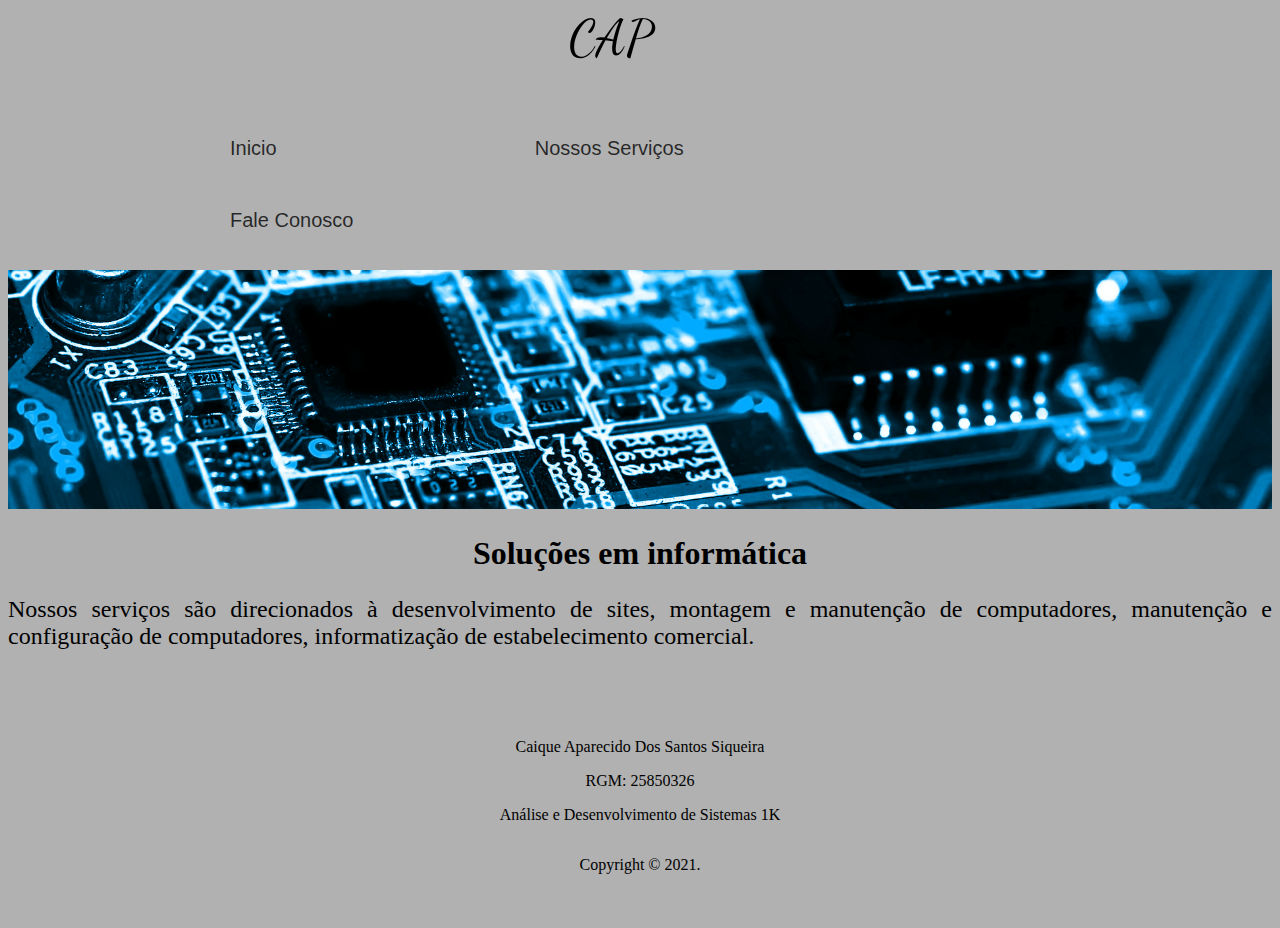
<file: index.html>
<!DOCTYPE html>
<html lang="pt-br">

<head>
    <meta charset="UTF-8">
    <meta http-equiv="X-UA-Compatible" content="IE=edge">
    <meta name="viewport" content="width=device-width, initial-scale=1.0">
    <link rel="stylesheet" href="style.css">
    <link href="https://fonts.googleapis.com/css2?family=Dancing+Script&display=swap" rel="stylesheet">
    <link rel="icon" href="imagens/favicon.png">
    <title>CAP Tecnologia e Soluções</title>
</head>

<body>
        <header>
            <h2 id="marcaPag">CAP</h2>
            <nav class="navegacao">
                <ul class="nav-lista">
                    <li class="list-item">
                        <a class="lista-link" href="index.html">Inicio</a>
                    </li>
                    <li class="list-item">
                        <a class="lista-link" href="conteudo.html">Nossos Serviços</a>
                    </li>
                    <li class="list-item">
                        <a class="lista-link" href="contato.html">Fale Conosco</a>
                    </li>
                </ul>
            </nav>
            <img id="imagem-home" src="imagens/Imagem3.png">
        </header>

        <article>
            <h1 class="titulo">Soluções em informática </h1>
            <p class="parag">
                Nossos serviços são direcionados à desenvolvimento de sites, montagem e
                manutenção de computadores, manutenção e configuração de computadores, informatização de
                estabelecimento comercial.
            </p>
        </article>
            <br>


            <footer class="rodape">
                <section class="rodape-secao">
                    <p>Caique Aparecido Dos Santos Siqueira</p>
                    <p> RGM: 25850326</p>
                    <p>Análise e Desenvolvimento de Sistemas 1K</p>
                </section>

                <br>
                <p class="copyright"> Copyright &copy; 2021. </p>
            </footer>
</body>

</html>
</file>
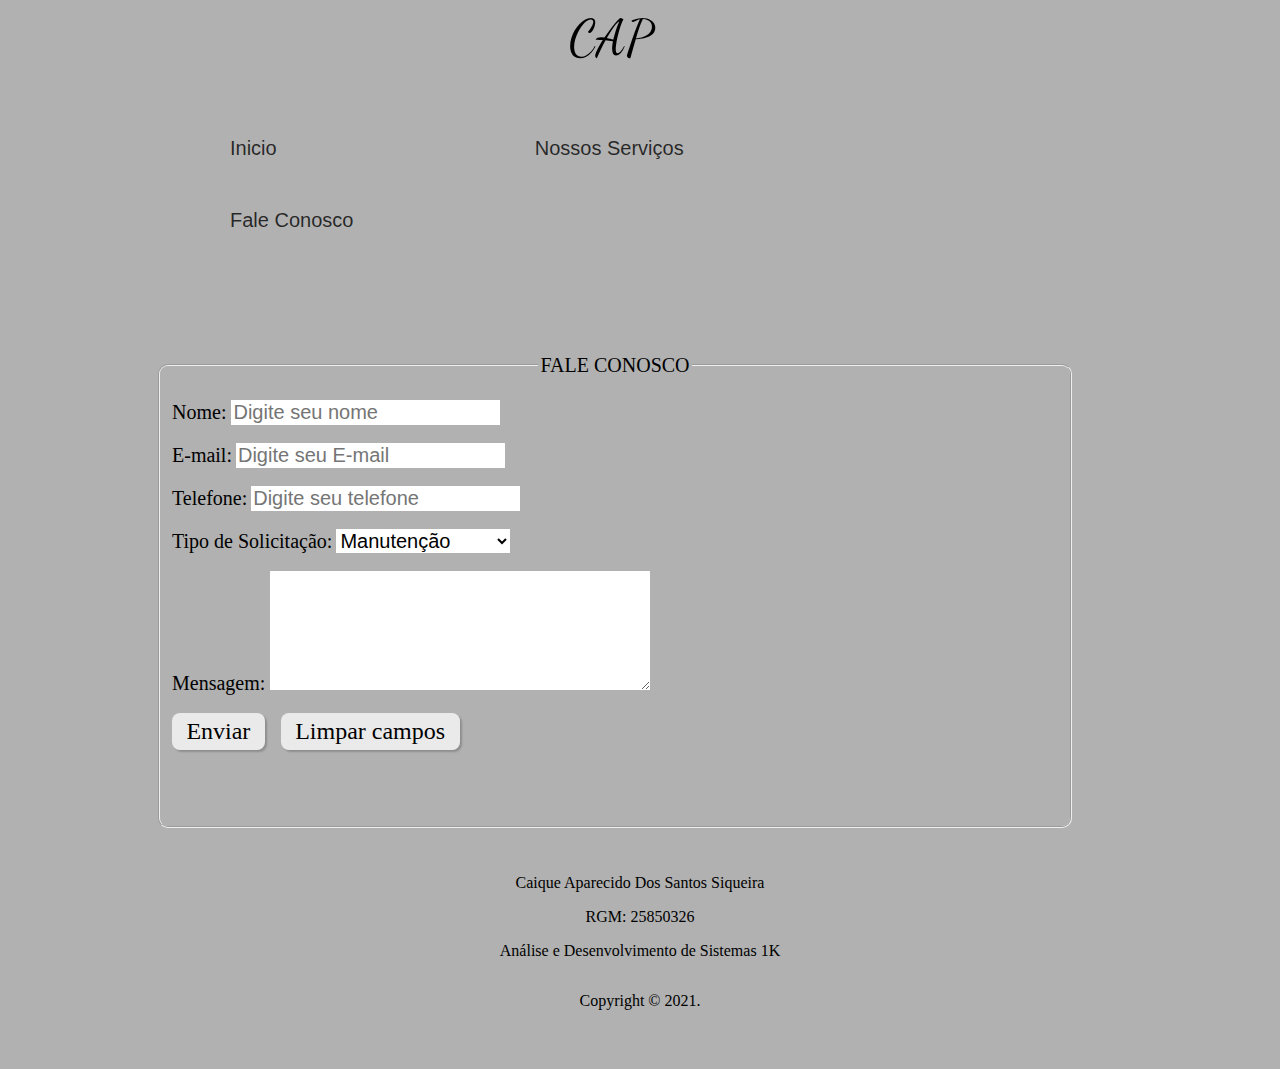
<file: contato.html>
<!DOCTYPE html>
<html lang="pt-br">

<head>
    <meta charset="UTF-8">
    <meta http-equiv="X-UA-Compatible" content="IE=edge">
    <meta name="viewport" content="width=device-width, initial-scale=1.0">
    <link rel="stylesheet" href="style.css">
    <link href="https://fonts.googleapis.com/css2?family=Dancing+Script&display=swap" rel="stylesheet">
    <link rel="icon" href="imagens/favicon.png">
    <title>Fale Conosco</title>
</head>

<body>
    <header>
        <h2 id="marcaPag">CAP</h2>
        <nav class="navegacao">
            <ul class="nav-lista">
                <li class="list-item">
                    <a class="lista-link" href="index.html">Inicio</a>
                </li>
                <li class="list-item">
                    <a class="lista-link" href="conteudo.html">Nossos Serviços</a>
                </li>
                <li class="list-item">
                    <a class="lista-link" href="contato.html">Fale Conosco</a>
                </li>
            </ul>
        </nav>
    </header>

    <form action="xx" method="post">

        <fieldset>
            <br>
            <legend> FALE CONOSCO</legend>


            <label for="nome">Nome: </label>
            <input type="text" name="nome" id="nome" required placeholder="Digite seu nome">
            <br> <br>

            <label for="email">E-mail:</label>
            <input type="text" name="email" id="email" required placeholder="Digite seu E-mail">
            <br><br>

            <label for="telefone">Telefone:</label>
            <input type="text" name="telefone" id="telefone" required placeholder="Digite seu telefone">
            <br><br>


            <label for="solicitacao">Tipo de Solicitação:</label>
            <select name="solicitacao" id="solicitacao">
                <option value="orcamento">Manutenção</option>
                <option value="orcamento">Desenvolvimento</option>
                <option value="orcamento">Instalação</option>
                <option value="feedback">Sugestão </option>
            </select>

            <br> <br>

            <label for="mensagem">Mensagem: </label>
            <textarea name="mensagem" id="mensagem" cols="30" rows="5"></textarea>

            <br><br>
            <input type="submit" name="btnEnvio" value="Enviar">
            &nbsp;&nbsp;
            <input type="reset" name="btnReset" value="Limpar campos">

            <br><br>
        </fieldset>


    </form>


    <footer class="rodape">
        <section class="rodape-secao">
            <p>Caique Aparecido Dos Santos Siqueira</p>
            <p> RGM: 25850326</p>
            <p>Análise e Desenvolvimento de Sistemas 1K</p>
        </section>
        <br>
        <p class="copyright"> Copyright &copy; 2021. </p>
    </footer>
</body>

</html>
</file>
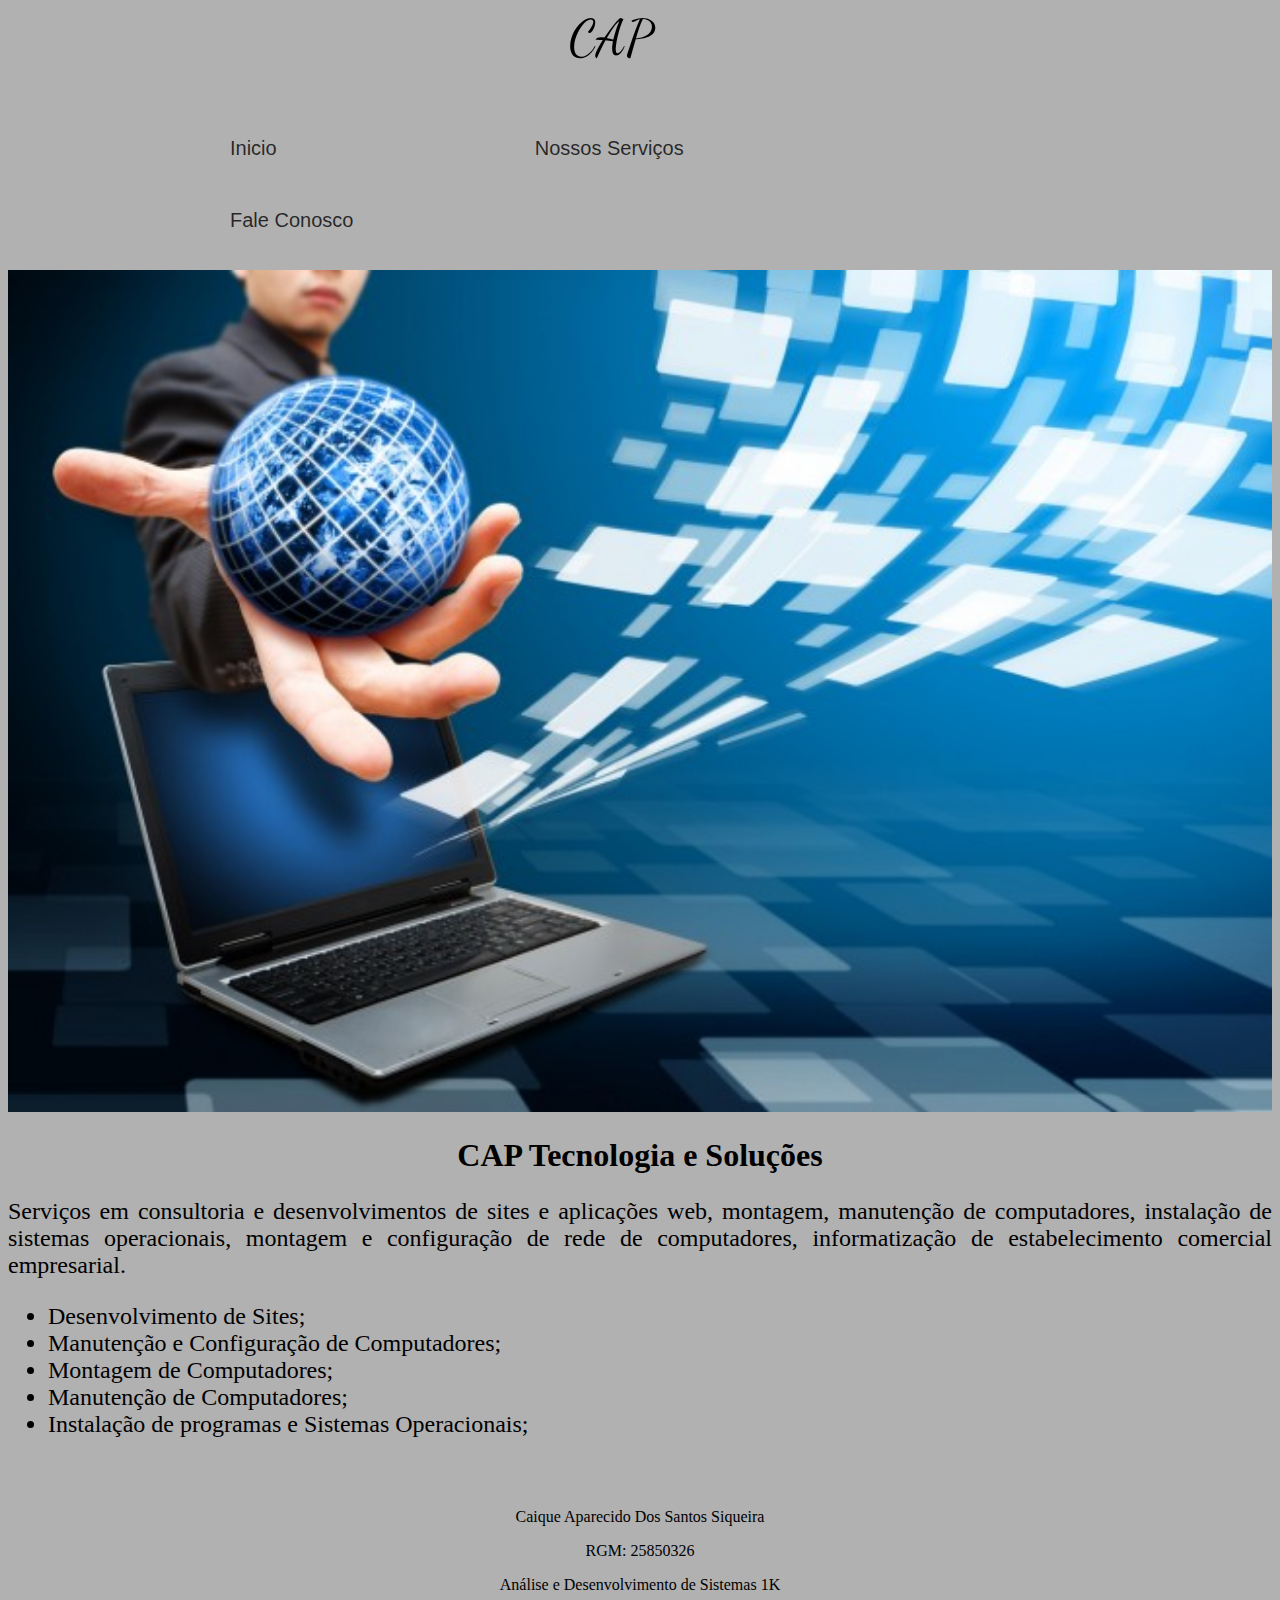
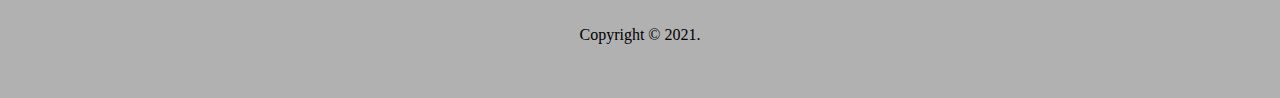
<file: conteudo.html>
<!DOCTYPE html>
<html lang="pt-br">

<head>
    <meta charset="UTF-8">
    <meta http-equiv="X-UA-Compatible" content="IE=edge">
    <meta name="viewport" content="width=device-width, initial-scale=1.0">
    <link rel="stylesheet" href="style.css">
    <link href="https://fonts.googleapis.com/css2?family=Dancing+Script&display=swap" rel="stylesheet">
    <link rel="icon" href="imagens/favicon.png">
    <title>Nossos Serviços</title>
</head>

<body>
    <header>
            <h2 id="marcaPag">CAP</h2>
            <nav class="navegacao">
                <ul class="nav-lista">
                    <li class="list-item">
                        <a class="lista-link" href="index.html">Inicio</a>
                    </li>
                    <li class="list-item">
                        <a class="lista-link" href="conteudo.html">Nossos Serviços</a>
                    </li>
                    <li class="list-item">
                        <a class="lista-link" href="contato.html">Fale Conosco</a>
                    </li>
                </ul>
            </nav>
        <img id="imagem-cont" src="imagens/Imagem2.png">
    </header>


    <article>
        <h1 class="titulo">CAP Tecnologia e Soluções </h1>
        <p class="parag">
            Serviços em consultoria e desenvolvimentos de sites e aplicações web, montagem, manutenção de computadores,
            instalação de sistemas operacionais, montagem e configuração de rede de computadores, informatização de
            estabelecimento comercial empresarial.
        </p>
<ul id="ul-cont">
    <li>Desenvolvimento de Sites;</li>
    <li>Manutenção e Configuração de Computadores;</li>
    <li>Montagem de Computadores;</li>
    <li>Manutenção de Computadores;</li>
    <li>Instalação de programas e Sistemas Operacionais;</li>
</ul>
    </article>
        <footer class="rodape">
            <section class="rodape-secao">
                <p>Caique Aparecido Dos Santos Siqueira</p>
                <p> RGM: 25850326</p>
                <p>Análise e Desenvolvimento de Sistemas 1K</p>
            </section>

            <br>
            <p class="copyright"> Copyright &copy; 2021. </p>
        </footer>
</body>

</html>
</file>
<file: style.css>
body{
    margin: 1;
    background-color: rgb(100, 100, 100, 0.5);

}

#marcaPag{
    font-family: Dancing Script, sans-serif;
    font-size: 50px;
    text-align: center;
    font-weight: lighter;
    z-index: 100;
    position:relative ;
    right: 30px;
    top: 1%;
    margin-top: 5px;
    }
    
#imagem-home{
    width: 100%;
    height: 50%;
    position: relative;
    
}

#imagem-cont{
    width: 100%;
    height: 50%;
    position: relative;
}

.navegacao{
   position: relative;
    top: 0;
    left: 0;
    right: 0;
    z-index: 80;
    

}
.nav-lista{
    margin-left: 170px;
}
.list-item{
    display: inline-block;
    margin-top: 15px;
    padding: 12px;
    margin-right: 230px;
    margin-bottom: 10px;
    font-family: Verdana, Geneva, Tahoma, sans-serif, Tahoma, sans-serif;
}
.lista-link{
    text-decoration: none;
    font-size: 20px;
    color: rgba(0, 0, 0, 0.781);
}
a:hover{
    color:rgb(0, 4, 247) ;
}

.parag{
    color: black;
    font-size:x-large;
    text-align: justify;
    font-family: Palatino, "Palatino Linotype","Palatino LT STD","Book Antiqua",Times,"Times New Roman",serif;
}
.titulo{
    color: black;
    font-size:xx-large;
    font-style: normal;
    text-align: center;
    font-family:Georgia, 'Times New Roman', Times, serif;
}
#ul-cont{
    color: black;
    font-size:x-large;
    text-align: justify;
    font-family: Palatino, "Palatino Linotype","Palatino LT STD","Book Antiqua",Times,"Times New Roman",serif;
}

.rodape{
    position: relative;
    text-align: center;
    padding: 30px;
}
.rodape-secao{
    display: inline-block;
    border: 0;
    padding: 0;
    width: 32%;
    min-width: 300px;
}
.copyright{
    position: relative;
    text-align: center;
    bottom: 0%;
    font-size: medium;
    
}

legend{
    font-size: 20px;
    text-align: center;
    
}
fieldset{
    position: relative;
    margin-top: 100px;
    margin-left: 150px;
    margin-right: 200px;
    border-radius: 10px;
    font-family: Palatino, "Palatino Linotype","Palatino LT STD","Book Antiqua",Times,"Times New Roman",serif;
}
input,select,textarea {
    background: rgb(255, 255, 255) ;
    border: 10px;
    font-size: 20px;
}
label{
    font-family: Palatino, "Palatino Linotype","Palatino LT STD","Book Antiqua",Times,"Times New Roman",serif;
    font-size: 20px;
}
input:focus,textarea:focus,select:focus{
    background: #ffc;

}
input[type="submit"],input[type="reset"]{
    font-size: 1.5em;
    background-color: rgba(255, 255, 255, 0.726);
    border: 0;
    border-radius: 8px;
    color: rgb(0, 0, 0);
    padding: 0.2em 0.6em;
    box-shadow: 2px 2px 2px rgba(0, 0, 0, 0.2);
    margin-bottom: 2em;
    font-family: Palatino, "Palatino Linotype","Palatino LT STD","Book Antiqua",Times,"Times New Roman",serif;
}
input[type="submit"]:hover,input[type="reset"]:hover{
    background-color: rgb(34,158,180);
}
</file>
